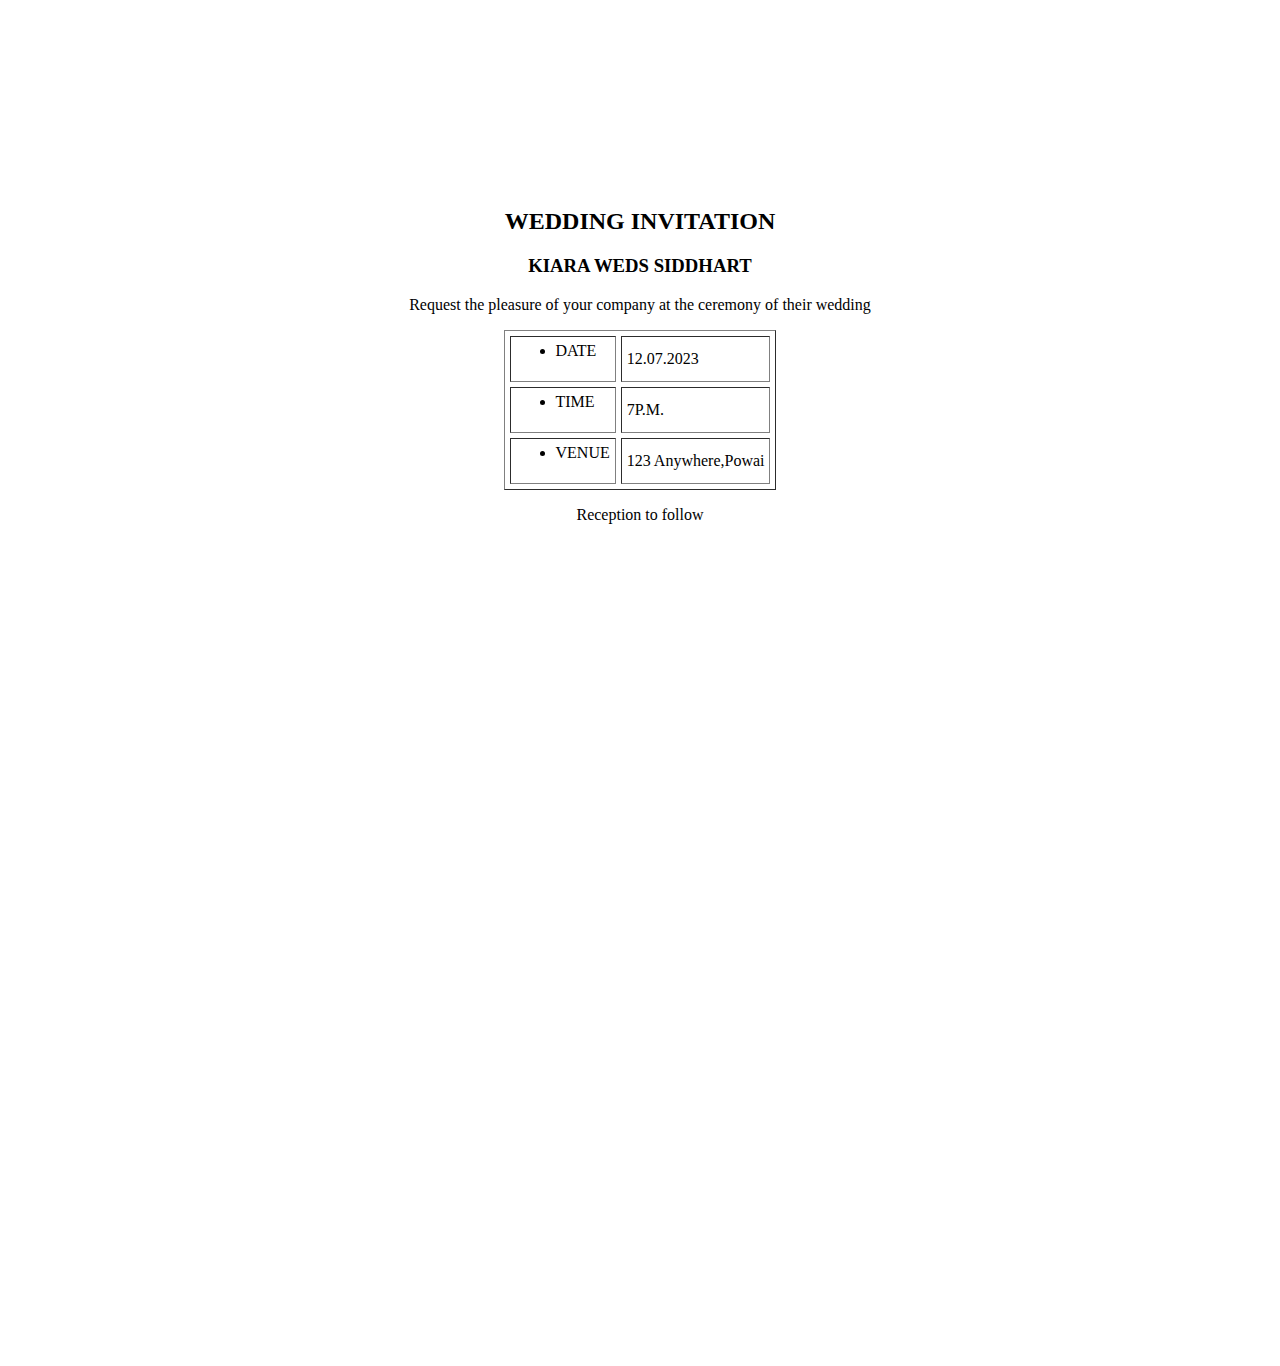
<file: index.html>
<html>
  <head>
    <title>WEBPAGE</title>
    <link rel="icon" type="image/x-icon" href="images/favicon.ico" />
    <meta name="viewport" content="width=device-width, initial-scale=1.0" />
  </head>
  <body>
    <h2>WEDDING INVITATION</h2>
    <h3>KIARA WEDS SIDDHART</h3>
    <p>Request the pleasure of your company at the ceremony of their wedding</p>
    <table border="1" cellpadding="5" cellspacing="5" align="center">
      <tr>
        <td>
          <ul>
            <li>DATE</li>
          </ul>
        </td>
        <td>12.07.2023</td>
      </tr>
      <tr>
        <td>
          <ul>
            <li>TIME</li>
          </ul>
        </td>
        <td>7P.M.</td>
      </tr>
      <tr>
        <td>
          <ul>
            <li>VENUE</li>
          </ul>
        </td>
        <td>123 Anywhere,Powai</td>
      </tr>
    </table>
    <p>Reception to follow</p>
  </body>

  <style>
    body {
      font-size: 16px;
      text-align: center;
      background-repeat: no-repeat;
      background-attachment: scroll;
      background-position: center;
      height: 150vh;
      background-image: url("https://img.lovepik.com/background/20211029/medium/lovepik-wedding-wedding-invitation-background-design-psd-image_605651627.jpg");
    }

    h2 {
      padding-top: 200;
    }

    @media (max-width: 600px) {
      body {
        font-size: 12px;

        text-align: center;
        background-size: contain;
        background-repeat: no-repeat;
        background-attachment: fixed;
        background-position: top;
        height: 97vh;
        background-image: url("https://img.lovepik.com/background/20211029/medium/lovepik-wedding-wedding-invitation-background-design-psd-image_605651627.jpg");
      }

      h2 {
        padding-top: 100;
      }
    }
  </style>
</html>
</file>
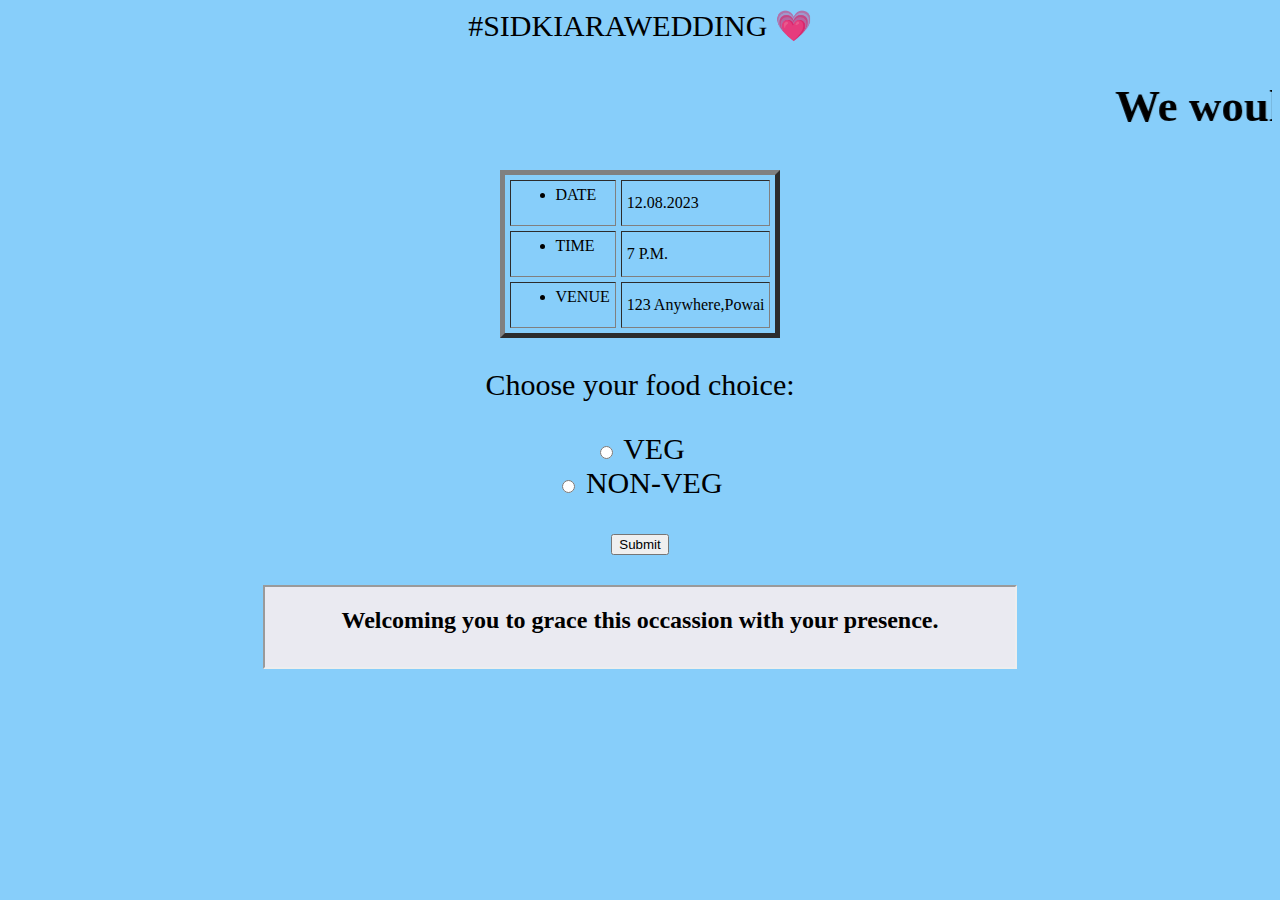
<file: Activity2.html>
<html>
<head>
    <title> WEDDING INVITE </title>
    <link rel="icon" type="image/x-icon" href="images/favicon.ico" />
    <meta charset="UTF-8">

</head> 
<body style="Text-align: center; font-size: 30; background-color: lightskyblue; background-image: url(https://i.pinimg.com/originals/67/6c/e8/676ce87b4f556cba194c98d6dc4faa00.jpg) ;">
    <p>#SIDKIARAWEDDING &#128151;</p>
    <h2><marquee class="blink" scrollamount="20">We would like to invite you for our auspicious occassion!!</marquee>
    </h2>
    <table border="5" cellpadding="5" cellspacing="5" align="center">
        <tr>
          <td>
            <ul>
              <li>DATE</li>
            </ul>
          </td>
          <td>12.08.2023</td>
        </tr>
        <tr>
          <td>
            <ul>
              <li>TIME</li>
            </ul>
          </td>
          <td>7 P.M.</td>
        </tr>
        <tr>
          <td>
            <ul>
              <li>VENUE</li>
            </ul>
          </td>
          <td>123 Anywhere,Powai</td>
        </tr>
      </table>
    <p>Choose your food choice:</p>
<form>
  <input type="radio" id="VEG" name="food" value="VEG">
  <label for="VEG">VEG</label><br>
  <input type="radio" id="NON-VEG" name="food" value="NON-VEG">
  <label for="NON-VEG">NON-VEG</label><br><br>
  <form action="/action_page.php">
    <input type="submit" value="Submit">
  </form>
</form>
<iframe src="iframe.html" width="750" height="80"></iframe>

</body>
</file>
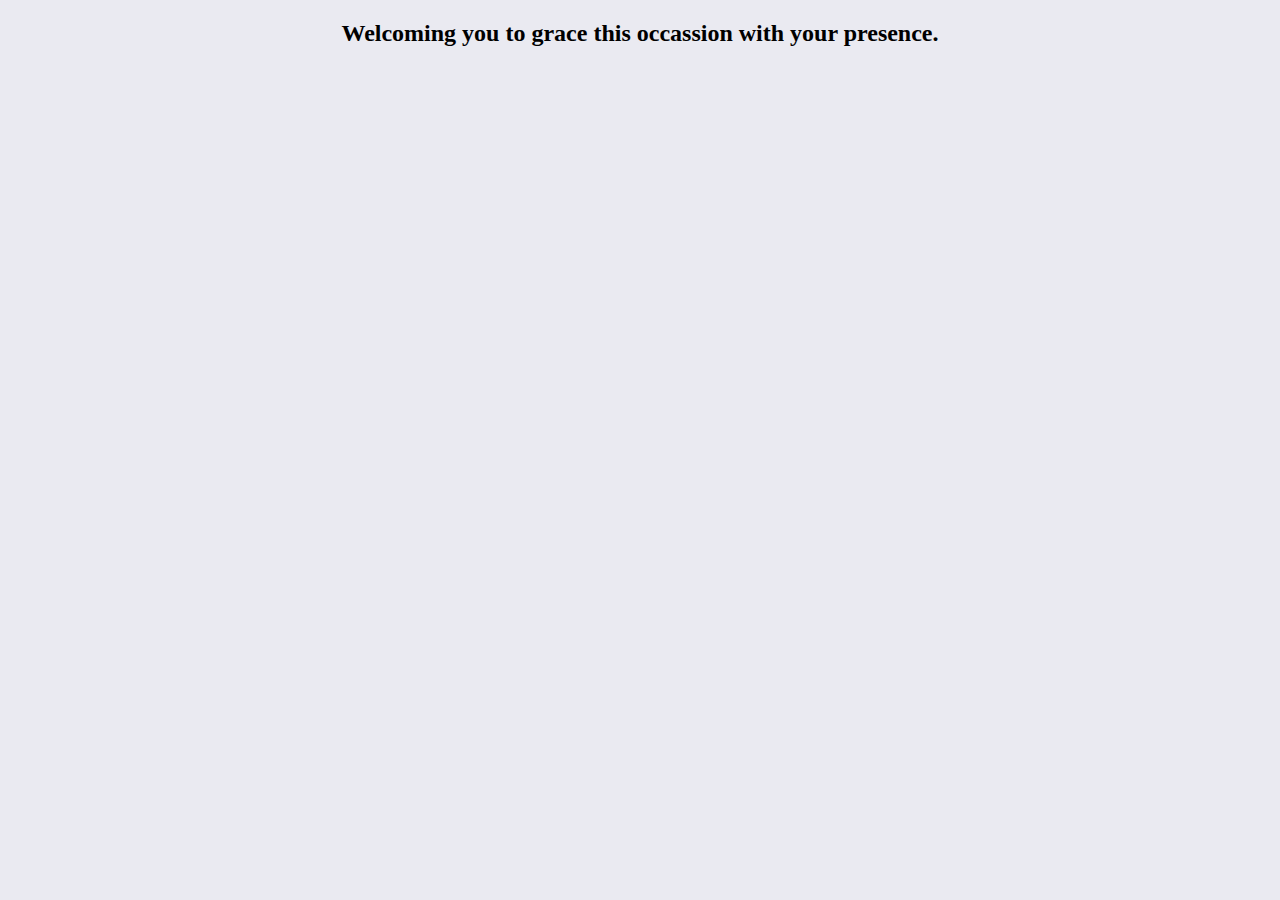
<file: iframe.html>
<!DOCTYPE html>
<html lang="en">
<head>
    <meta charset="UTF-8">
    <meta name="viewport" content="width=device-width, initial-scale=1.0">
    <title>Document</title>
</head>
<body style="background-color: rgb(234, 234, 241); text-align :center;">
    <h2>Welcoming you to grace this occassion with your presence.</h2>
</body>
</html>
</file>
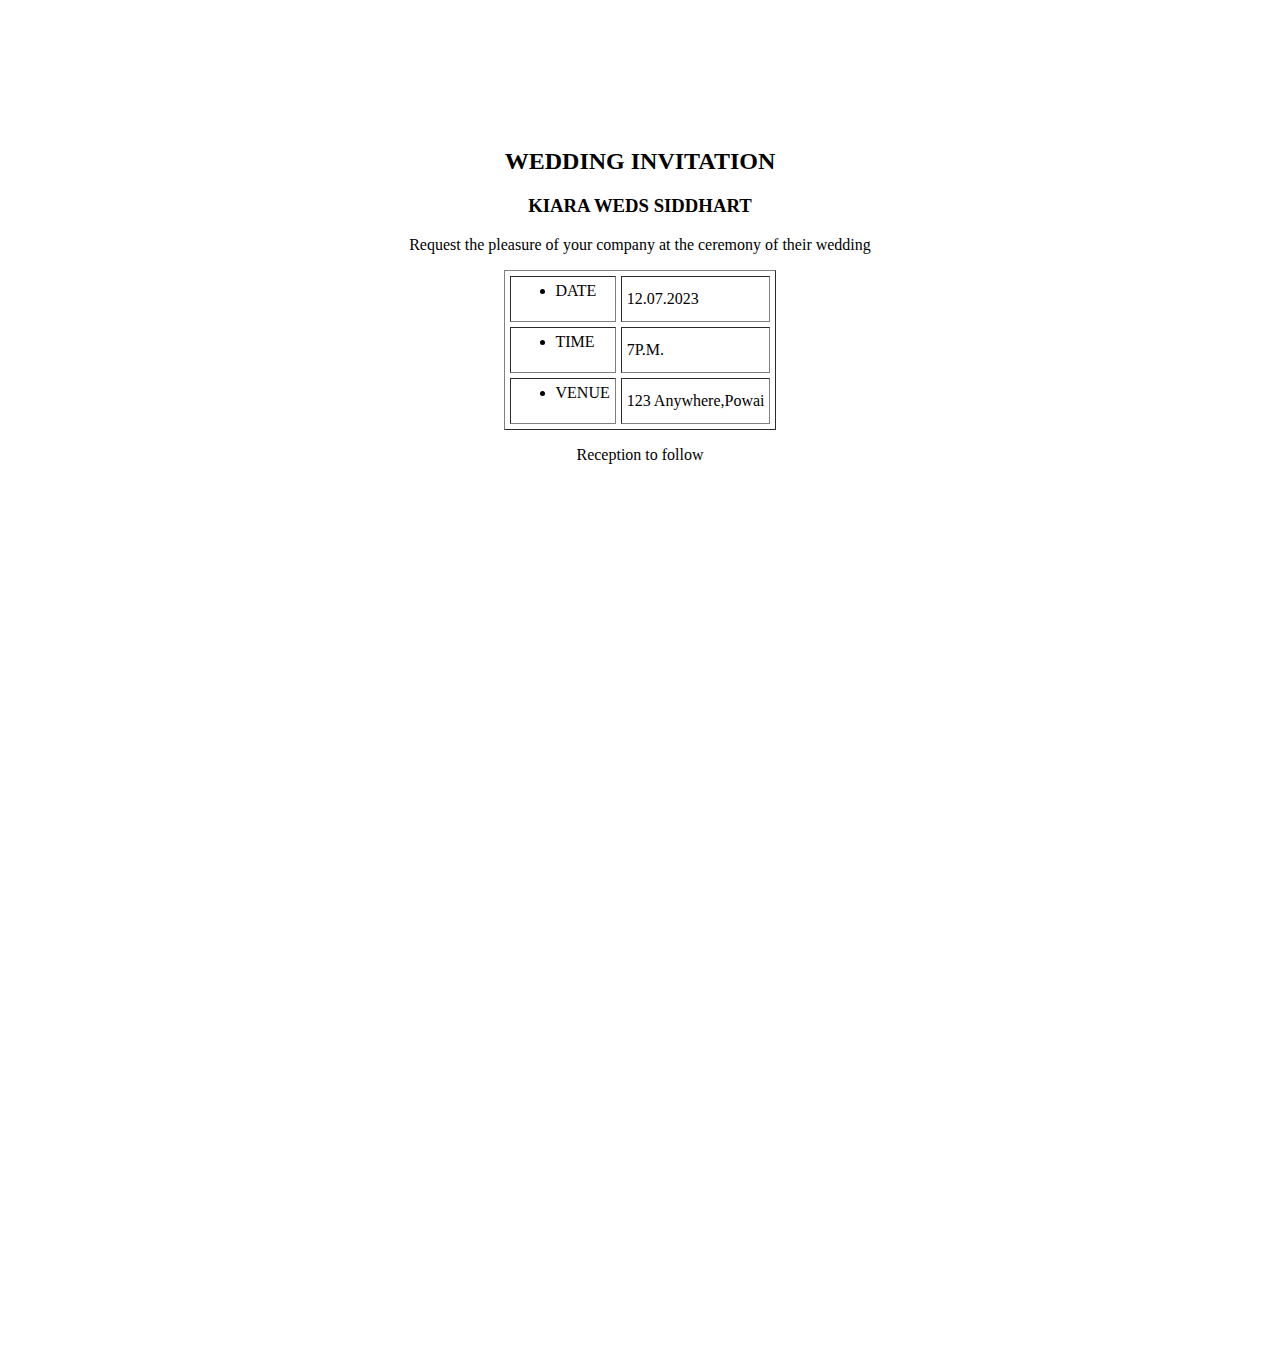
<file: IP_exp1.html>
<html>
  <head>
    <title>WEBPAGE</title>
    <link rel="icon" type="image/x-icon" href="images/favicon.ico" />
  </head>
  <body
    style="
      text-align: center;
      background-repeat: no-repeat;
      background-attachment: scroll;
      background-position: center;
      height: 150vh;
      background-image: url('https://img.lovepik.com/background/20211029/medium/lovepik-wedding-wedding-invitation-background-design-psd-image_605651627.jpg');
    "
  >
    <h2 style="padding-top: 140">WEDDING INVITATION</h2>
    <h3>KIARA WEDS SIDDHART</h3>
    <p>Request the pleasure of your company at the ceremony of their wedding</p>
    <table border="1" cellpadding="5" cellspacing="5" align="center">
      <tr>
        <td>
          <ul>
            <li>DATE</li>
          </ul>
        </td>
        <td>12.07.2023</td>
      </tr>
      <tr>
        <td>
          <ul>
            <li>TIME</li>
          </ul>
        </td>
        <td>7P.M.</td>
      </tr>
      <tr>
        <td>
          <ul>
            <li>VENUE</li>
          </ul>
        </td>
        <td>123 Anywhere,Powai</td>
      </tr>
    </table>
    <p>Reception to follow</p>
  </body>
</html>
</file>
